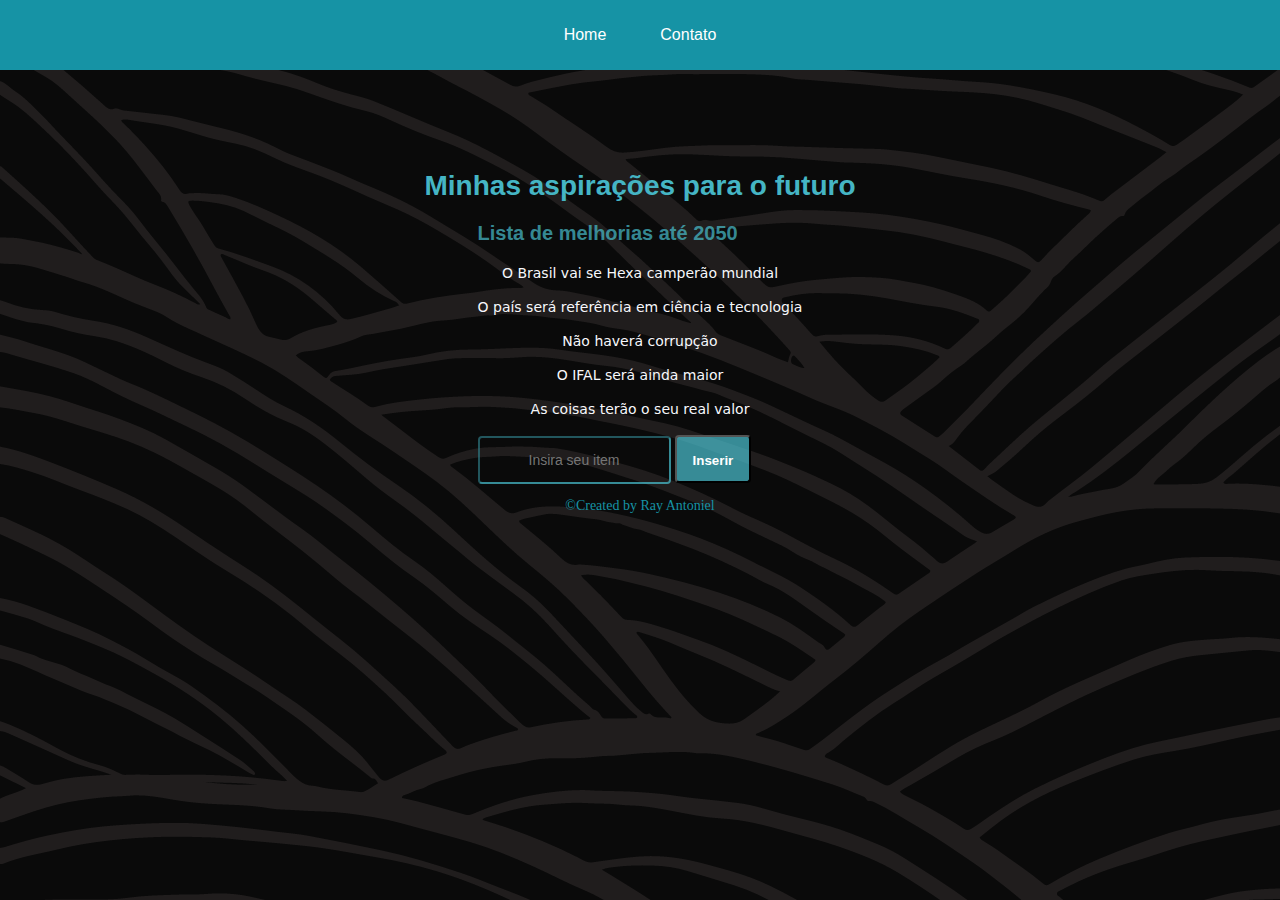
<file: index.html>
<!DOCTYPE html>
<html lang="pt-BR">
  <head>
    <meta charset="utf-8" />
    <meta name="viewport" content="width=device-width" />

    <title>Future</title>
    <link rel="stylesheet" href="main.css"/>
  </head>
  
  <body>
    <header>
      <nav>
        <a href="/index.html">Home</a>
        <a href="/contato.html">Contato</a>
      </nav>
    </header>

    <div id="container">
      <div >
        <h1 class="title">Minhas aspirações para o futuro</h1>
      </div>
      <main>
        <h2 class="title2">Lista de melhorias até 2050</h2>
          <ul id="lista">
            <li class="item">O Brasil vai se Hexa camperão mundial</li>
            <li class="item">O país será referência em ciência e tecnologia</li>
            <li class="item">Não haverá corrupção</li>
            <li class="item">O IFAL será ainda maior</li>
            <li class="item">As coisas terão o seu real valor</li>
          </ul>
          <form id="form">
            <input type="text" id="task_item" name="list_name" placeholder="Insira seu item" />
            <button onclick="NewTask()" class="task_button">Inserir</button>
          </form>
        </nav>
      </main>
         <footer>
        <p>©Created by Ray Antoniel</p>
      </footer>
    </div>
    <script src="main.js"></script>
  </body>
  </html>
</file>
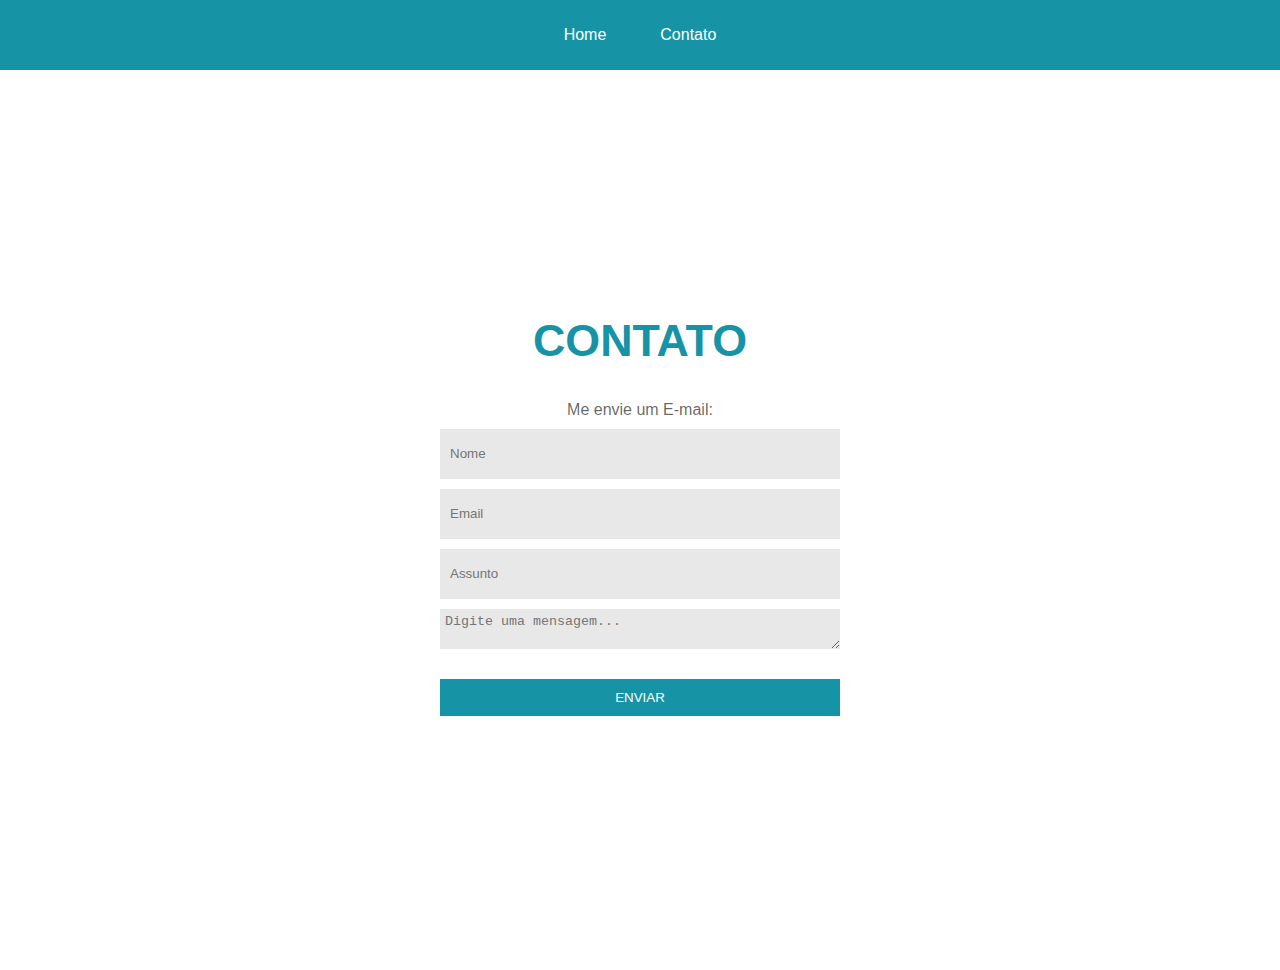
<file: contato.html>
<!DOCTYPE html>
<html lang="pt-BR">
<head>
    <meta charset="UTF-8">
    <meta name="viewport" content="width=device-width, initial-scale=1.0">
    <title>Document</title>
    <link rel="stylesheet" href="contato.css">
</head>
<body>
    <header>
        <nav>
            <a href="https://rayantoniel.github.io/listadofuturo/">Home</a>
            <a href="https://rayantoniel.github.io/listadofuturo/contato.html">Contato</a>
        </nav>
    </header>
    <main>
        <div class='container'>
            <div id='formulario'>
              <div>
                <h1>CONTATO</h1>
              </div>
              <div>
                <p>
                  Me envie um E-mail:
                </p>
              </div>
              <form >
                <div>
                  <input type="nome" name="nome" id="nome" placeholder='Nome'/>
                </div>
                <div>
                  <input type="email" name="email" id="email" placeholder='Email'/>
                </div>
                <div>
                  <input type="text" name="assunto" id="assunto" placeholder='Assunto'/>
                </div>
                <div>
                    <textarea name="mensagem" id="mensagem" placeholder="Digite uma mensagem..."></textarea>
                </div>
    
                <div>
                  <button type="submit">ENVIAR</button>
                </div>
              </form>
            </div>
            </div>
    </main>
</body>
</html>
</file>
<file: main.css>
body{
    
    /* background-color: #282727; */
    color: #1693a5;
    overflow: hidden;
    background: url("./image.png");
    height: 100vh;
    width: 100vw;
}

*{
    margin: 0;
    padding: 0;
}

#container{
    display: flex;
    flex-direction: column;
    justify-content: center;
    align-items: center;
    margin-top: 100px;
} 

h2{
    margin: 20px 0px;
}

header{
    width: 100vw;
    display: flex;
    justify-content: center;
    align-items: center;
    height: 70px;
    background-color: #1693a5;
    color: #fff;
    
  }

  header a{
    text-decoration: none;
    font-family: Arial, Helvetica, sans-serif;
    color: #fff;
    padding: 25px;
  }
  
  header a:hover{
    background-color: #107281;
  }

.title{
    font-size: 28px;
    color: #45b5c4;
    font-family: 'Franklin Gothic Medium', 'Arial Narrow', Arial, sans-serif;
}

.title2{
    font-size: 20px;
    color:#4dcbdbab;
    font-family: 'Franklin Gothic Medium', 'Arial Narrow', Arial, sans-serif;
}

.item{
    margin-bottom: 18px;
    color: #f7f8fc;
    font-size: 14px;
    font-family: system-ui, -apple-system, BlinkMacSystemFont, 'Segoe UI', Roboto, Oxygen, Ubuntu, Cantarell, 'Open Sans', 'Helvetica Neue', sans-serif;
    list-style: none;
    text-align: center;
}

input{
    height: 36px;
    background-color: transparent;
    color: #f7f8fc;
    text-align: center;
    border-color: #4dcbdbab;
    border-radius: 4px;
    font-size: 14px;
    padding: 4px;
}

.task_button{
    height: 48px;
    padding: 16px;
    background-color: #4dcbdbab;
    color: white;
    border-radius: 4px;
    font-weight: bold;
}

footer{
    text-align: center;
    font-size: 14px;
    padding: 4px;
    margin-top: 10px;
}
</file>
<file: contato.css>
*{
    margin: 0;
    padding: 0;
    box-sizing: border-box;
    overflow: hidden;
}

.container{
    background-color: #fff;
    width: 100%;
    height: 100vh;
    display: flex;
    flex-direction: column;
    justify-content: center;
    align-items: center;
    font-family: Arial, Helvetica, sans-serif;
  }
  
  header{
    width: 100vw;
    display: flex;
    justify-content: center;
    align-items: center;
    height: 70px;
    background-color: #1693a5;
    color: #fff;
    
  }

  header a{
    text-decoration: none;
    font-family: Arial, Helvetica, sans-serif;
    color: #fff;
    padding: 25px;
    
  }
  
 

  h1{
    color: #1693a5;
    margin-bottom: 15px;
    font-size: 2.8em;
    text-align: center;
    font-family: Arial, Helvetica, sans-serif;
  }
  
  #formulario{
    width: max-content;
    text-align: center;
   
  }

  .icons{
    display: flex;
    align-items: center;
    justify-content: center;
    gap: 15px;
  }

  .icon{
    border-radius: 50%;
    min-width: 40px;
    min-height: 40px;
    padding: 5px;
    border: 2px solid #00000031;
    color: #00000071;
  }
  
  .container input{
    background-color: #00000017;

    border: none;
    outline: none;
    padding: 10px 10px;
    width: 80vw;
    max-width: 400px;
    height: 50px;

  }

  textarea{
    padding: 5px;
    background-color: #00000017;
    width: 80vw;
    max-width: 400px;
    border: none;
    outline: none;
  }

  

  .iconEmail{
    background-color: #0000002c;
    height: 50px;
    display: flex;
    justify-content: center;
    align-items: center;
    padding: 15px;
  }

  #senha{
    padding: 12px;
  }

  form{
    margin-top: 10px;
  }

  form div{
    width: 100%;
    display: flex;
    justify-content: center;
    align-items: center;
    margin-bottom: 10px;
    
  }
  
  

#formulario div p{
  margin-top: 20px;
  color: #0000009c;
}

    form a{
    width: 45%;
    display: flex;
    justify-content: center;
    align-items: center;
  }
  
  #formulario button{
    margin: auto;
    background-color: #1693a5;
    color: #fff;

    padding: 11px 50px;
    margin-top: 20px;
    border: none;
    width: 100%;
  }
</file>
